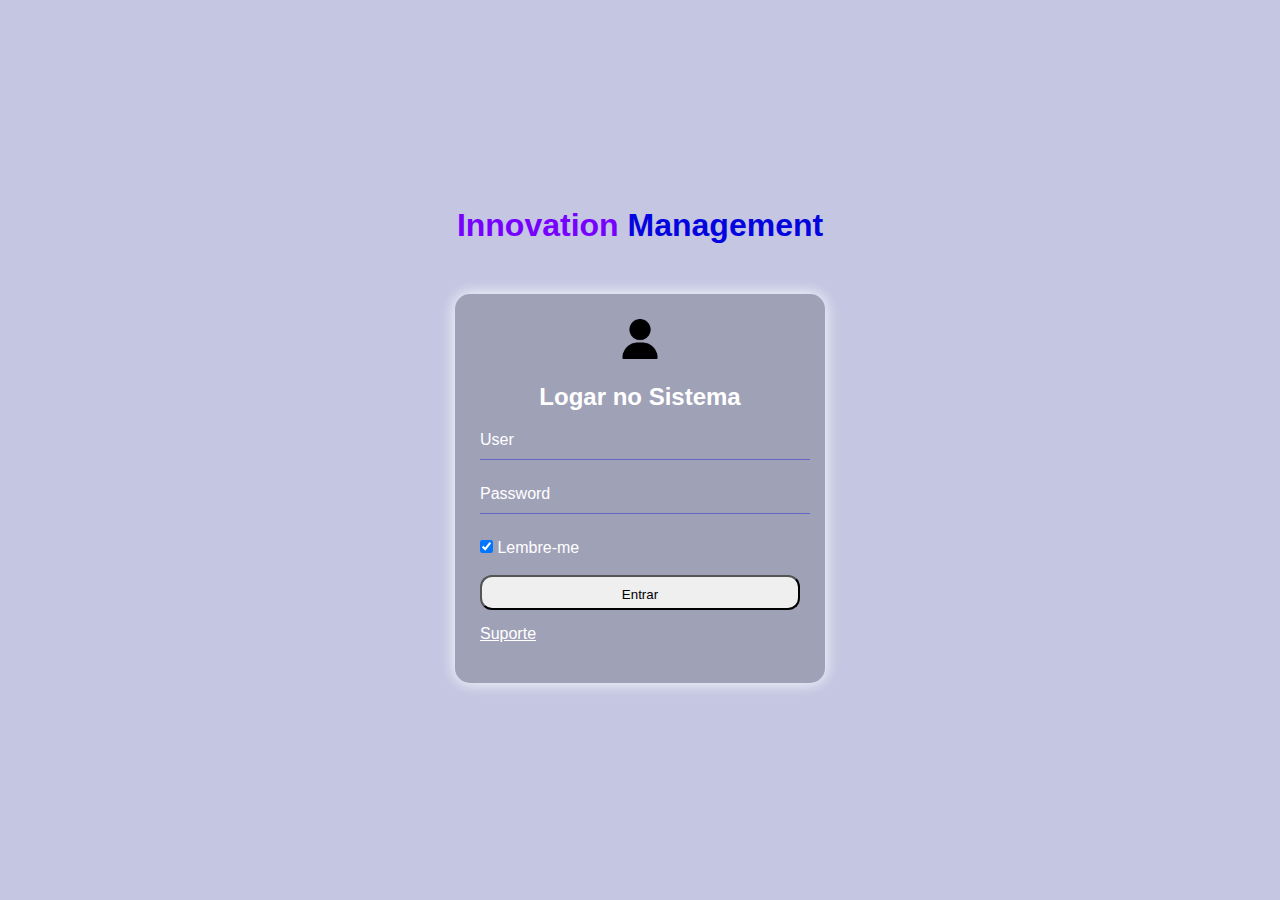
<file: teladelogin.html>
<!DOCTYPE html>
<html lang="pt-br">
<head>
    <meta charset="UTF-8">
    <meta http-equiv="X-UA-Compatible" content="IE=edge">
    <meta name="viewport" content="width=device-width, initial-scale=1.0">
    <link rel="stylesheet" href="style.css" type="text/css">
    <title>Tela de Login</title>
</head>
<body>

    <h1 class="topo-logo">Innovation <span class="colorLogo">Management</span></h1>

    <div class="caixaLogin">
        <div class="img-login">
            <img src="imagens/user.png" alt="" width="40px" height="40px">
        </div>
        
        <h2>Logar no Sistema</h2>
        <form>
            <div class="campo">
                <input type="text" required="">
                <label>User</label>
            </div>
            <div class="campo">
                <input type="password" required="">
                <label>Password</label>
            </div>
            <div class="checkbox">
                <input type="checkbox" checked="checked" class="checkbox2">
                <label>Lembre-me</label><br><br>
            </div>
            <button>Entrar</button><br>
            
            <a href="teladelogin.html">
            <p class="suporte">Suporte</p>
            </a>

        </form>
    </div>
</body>
</html>
</file>
<file: style.css>
*{
    margin: 0;
    padding: 0;
}

body{
    font-family: Arial, Helvetica, sans-serif;
    background: rgba(66, 72, 163, 0.308);
    display: flex;
    align-items: center;
    height: 100vh;
    flex-direction: column;
    justify-content: center;
}

.topo-logo{
    margin: 50px;
    color: rgb(119, 0, 255);
}

.colorLogo{
    color: rgb(4, 4, 223);
}

.caixaLogin .img-login{
    text-align: center;
}

.caixaLogin{
    background-color: rgba(24, 22, 22, 0.21);
    margin-bottom: 60px;
    width: 320px;
    padding: 25px;
    border-radius: 15px;
    position: relative;
    box-shadow: 0 0 1em white;
}

h2{
    padding: 20px;
    text-align: center;
    color: white;
}

.caixaLogin .campo input{
    width: 100%;
    padding: 5px;
    font-size: 16px;
    background: transparent;
    color: rgb(0 0 0);
    letter-spacing: 2px;
    border: none;
    outline: none;
    border-bottom: 1px solid rgb(4 4 223 / 37%);
    margin-bottom: 25px;
}

.campo{
    position: relative;
}

.caixaLogin .campo label{
    position: absolute;
    top: 0px;
    bottom: 10px;
    color: rgb(255 255 255);
    transition: .2s;
    pointer-events: none;
}

.caixaLogin .campo input:focus~label,
.caixaLogin .campo input:valid~label{
    top: -20px;
    left: 0px;
    color: rgb(119, 0, 255);
    font-size: 12px;
}

.checkbox{
    color: white;
}

.caixaLogin button{
    width: 100%;
    height: 35px;
    border-radius: 12px;
    cursor: pointer;
    padding: 10px 20px;
    color: black;
}

.suporte{
    padding: 15px 0;
    color: white;
    text-decoration: underline;
}
</file>
